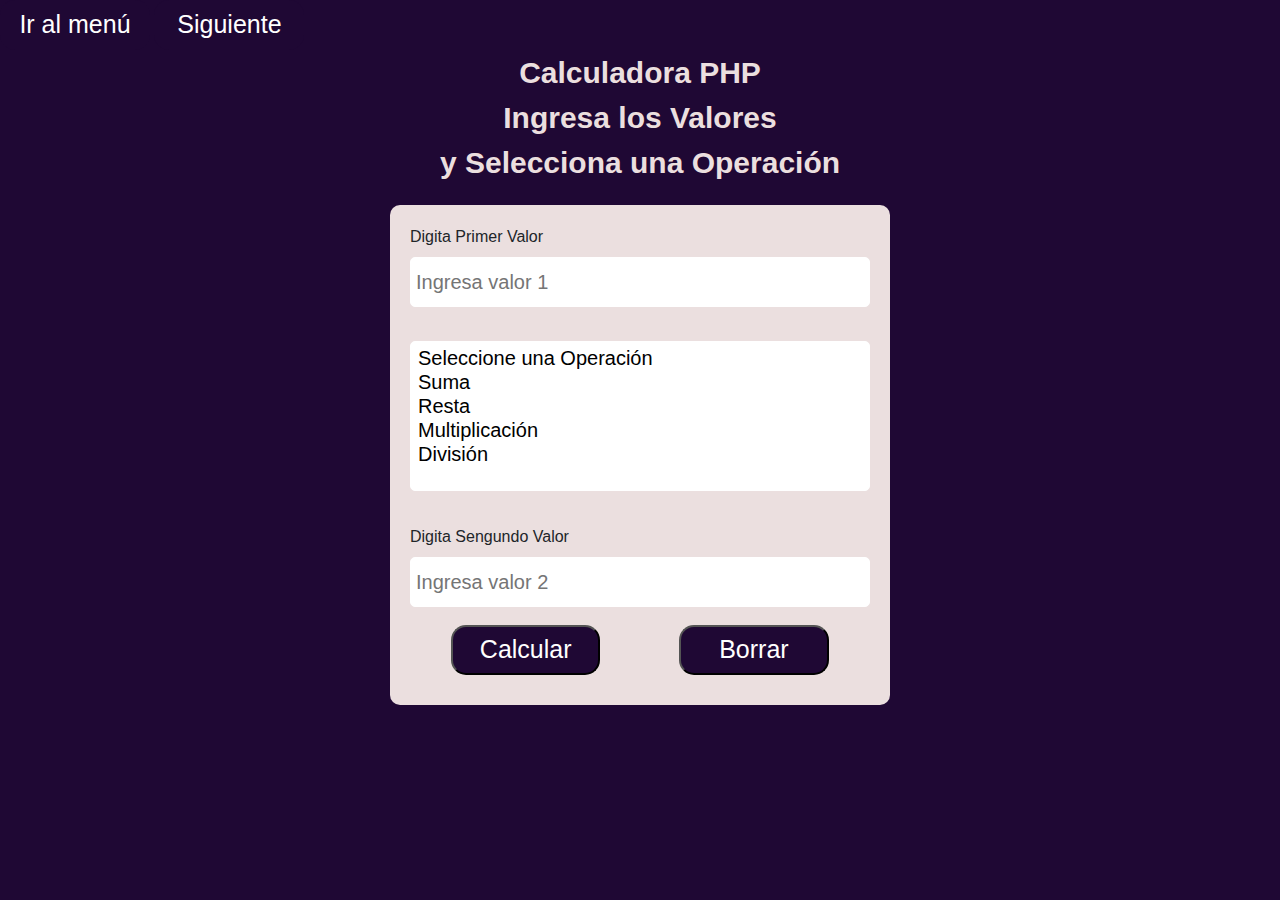
<file: calculadora_s.html>
<!DOCTYPE html>
<html lang="es">

<head>
    <meta charset="UTF-8">
    <meta http-equiv="X-UA-Compatible" content="IE=edge">
    <meta name="viewport" content="width=device-width, initial-scale=1.0">
               <!--↓libreria de Boostrap.↓-->
    <link rel="stylesheet" href="https://cdn.jsdelivr.net/npm/bootstrap@4.0.0/dist/css/bootstrap.min.css"
        integrity="sha384-Gn5384xqQ1aoWXA+058RXPxPg6fy4IWvTNh0E263XmFcJlSAwiGgFAW/dAiS6JXm" crossorigin="anonymous">
    <link rel="stylesheet" href="css/calculadora_s.css">
    <link rel="icon" href="img/calculadora.png">
    <title>Calculadora Select</title>
</head>

<body>
    <!--↓Boton menu de seleccion y avanzar↓-->
    <a href="index.html#menu"><button type="button" id="btn_menu">Ir al menú</button></a>
    <a href="mayor_menor.html"><button type="button" id="btn_menu">Siguiente</button></a>
    <p>Calculadora PHP <br><!--Parrafo descriptivo-->
        Ingresa los Valores <br>
        y Selecciona una Operación</p>
    <div id="caja"><!--caja contenedora de formulario-->
        <form action="calculadora_s.php" method="post">
            <label for="">Digita Primer Valor</label>
            <input type="number" id="input" name="valor1" placeholder="Ingresa valor 1"><br>
            <select class="form-select" multiple="" name="selector">
                <option value="">Seleccione una Operación</option>
                <option value="suma">Suma</option>
                <option value="resta">Resta</option>
                <option value="multiplicacion">Multiplicación</option>
                <option value="division">División</option>
            </select><br>
            <label for="">Digita Sengundo Valor</label>

            <input type="number" id="input2" name="valor2" placeholder="Ingresa valor 2">
            <div id="botones">
                <br><button type="submit" name="calcular" value="Calcular">Calcular</button>
                <a href="calculadora_s.php"><!--borrado con direcionamiento al PHP-->
                    <button type="button">Borrar</button>
                </a>
            </div>
        </form>
    </div>
    <div id="resultado"><!--Usado para estilizar el resultado de PHP-->
</body>

</html>
</file>
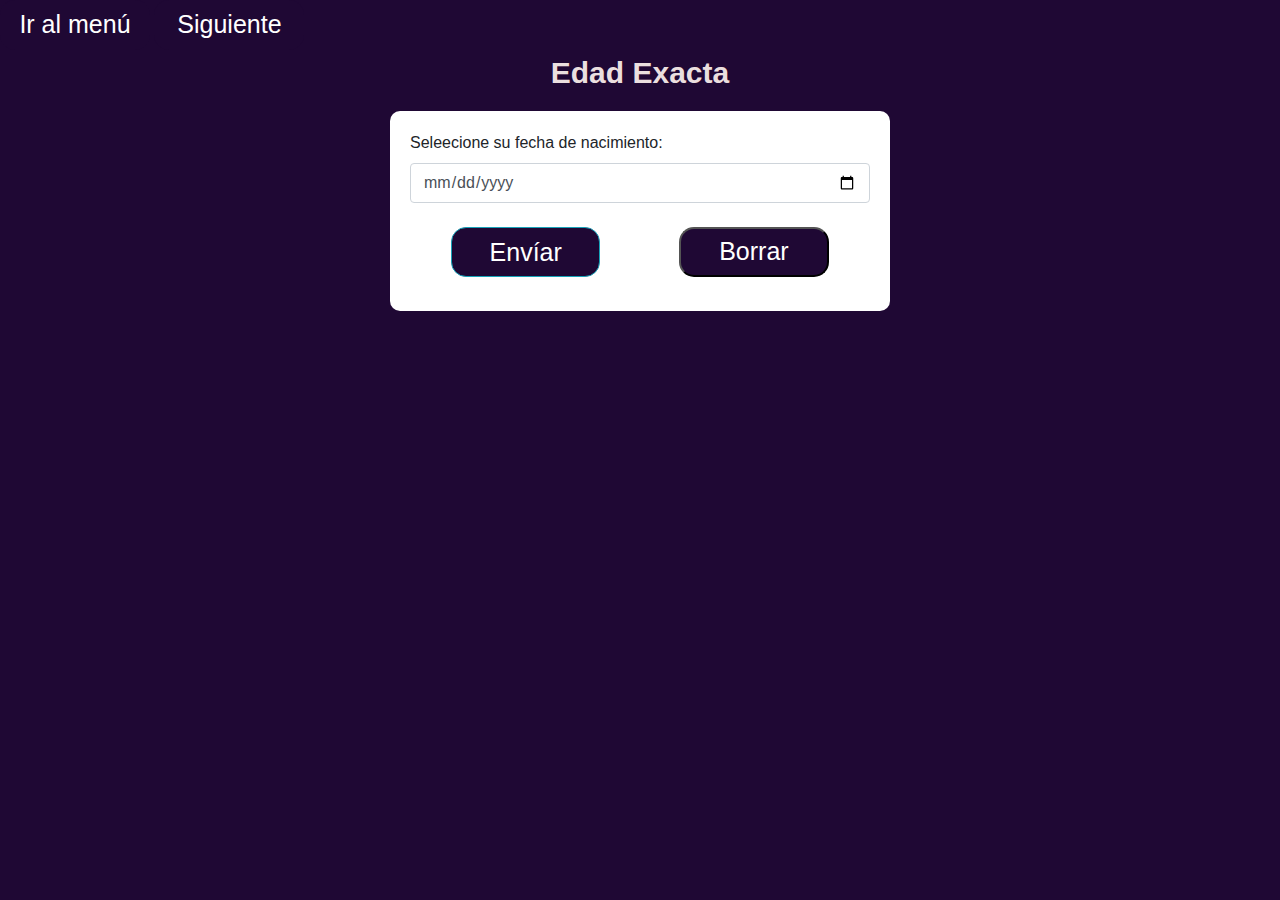
<file: edad_exacta.html>
<!DOCTYPE html>
<html lang="es">

<head>
    <meta charset="UTF-8">
    <meta http-equiv="X-UA-Compatible" content="IE=edge">
    <meta name="viewport" content="width=punto uno, initial-scale=1.0">
                    <!--↓libreria de Boostrap.↓-->    
    <link rel="stylesheet" href="https://cdn.jsdelivr.net/npm/bootstrap@4.0.0/dist/css/bootstrap.min.css"
        integrity="sha384-Gn5384xqQ1aoWXA+058RXPxPg6fy4IWvTNh0E263XmFcJlSAwiGgFAW/dAiS6JXm" crossorigin="anonymous">
    <link rel="stylesheet" href="css/edad_exacta.css">
    <link rel="icon" href="img/calendario.png">
    <title>Edad Exacta</title>
</head>

<body>
                   <!--↓boton menu de seleccion y avanzar↓-->
    <a href="index.html#menu"><button type="button" id="btn_menu">Ir al menú</button></a>
    <a href="porcentaje.html"><button type="button" id="btn_menu">Siguiente</button></a>
    <p>Edad Exacta</p><!--parrafo descriptivo-->
    <div id="caja"><!--caja contenedora de formulario-->
        <form action="edad_exacta.php" method="POST">
            <div class="form-group">
                <label for="exampleFormControlInput1">Seleecione su fecha de nacimiento:</label>
                <input type="date" name="f_n" class="form-control" id="exampleFormControlInput1" required="yes" >
            </div>
            <div id="botones">
                <button type="submit" value="Enviar" name="verificar" class="btn btn-outline-info">Envíar</button>
                <a href="edad_exacta.php">
                    <button type="button">Borrar</button>
                </a>
            </div>
        </form>
    </div>
    <div id="resultado"><!--usado para estilizar el resultado de PHP-->
</body>

</html>
</file>
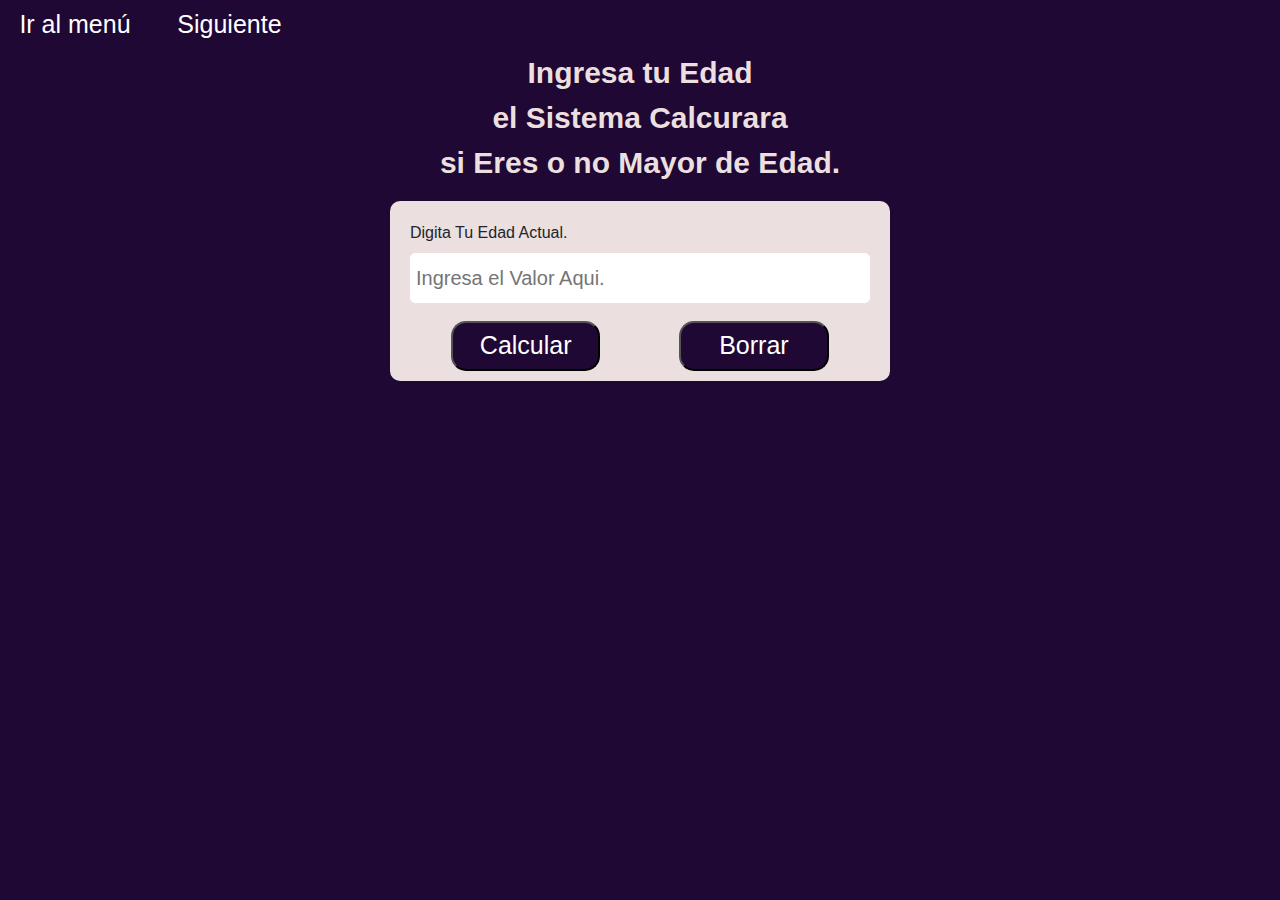
<file: mayor_menor.html>
<!DOCTYPE html>
<html lang="es">

<head>
    <meta charset="UTF-8">
    <meta http-equiv="X-UA-Compatible" content="IE=edge">
    <meta name="viewport" content="width=punto uno, initial-scale=1.0">
                   <!--↓libreria de Boostrap.↓-->
    <link rel="stylesheet" href="https://cdn.jsdelivr.net/npm/bootstrap@4.0.0/dist/css/bootstrap.min.css"
    integrity="sha384-Gn5384xqQ1aoWXA+058RXPxPg6fy4IWvTNh0E263XmFcJlSAwiGgFAW/dAiS6JXm" crossorigin="anonymous">
    <link rel="stylesheet" href="css/mayor_menor.css">
    <link rel="icon" href="img/mayor_menor.png">
    <title>MAyor Menor</title>
</head>

<body>
     <!--noton menu de seleccion y avanzar-->
     <a href="index.html#menu"><button type="button" id="btn_menu">Ir al menú</button></a>
     <a href="metodo_get.html"><button type="button" id="btn_menu">Siguiente</button></a>
     <p>Ingresa tu Edad <br><!--parrafo descriptivo-->
    el Sistema Calcurara <br> 
    si Eres o no Mayor de Edad. </p>
    <div id="caja"><!--caja contenedora de formulario-->
     <label for="">Digita Tu Edad Actual.</label>
        <form action="mayor_menor.php" method="post">
        <input type="number" placeholder="Ingresa el Valor Aqui." id="input" name="edad" id="edad" max="100">
        <div id="botones">
            <br><button type="submit" value="Calcular">Calcular</button>
            <a href="mayor_menor.php">
                <button type="button">Borrar</button>
            </a>
        </div>
    </form>
    </div>
    <div id="resultado"><!--para estilizar el resultado de PHP-->
</body>

</html>
</file>
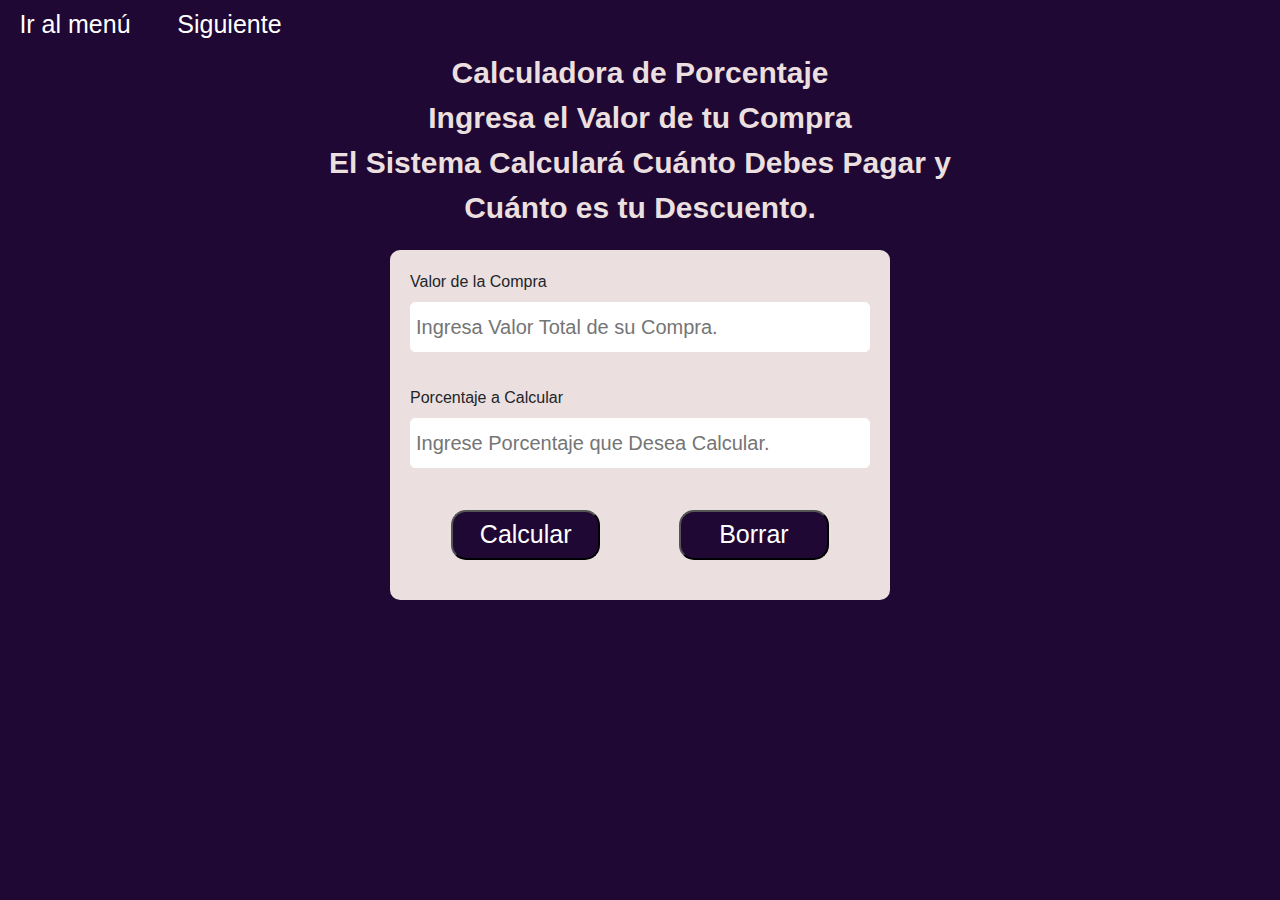
<file: porcentaje.html>
<!DOCTYPE html>
<html lang="en">

<head>
    <meta charset="UTF-8">
    <meta http-equiv="X-UA-Compatible" content="IE=edge">
    <meta name="viewport" content="width=device-width, initial-scale=1.0">
                           <!--Hoja de estilos de Boostrap.-->
    <link rel="stylesheet" href="https://cdn.jsdelivr.net/npm/bootstrap@4.0.0/dist/css/bootstrap.min.css"
    integrity="sha384-Gn5384xqQ1aoWXA+058RXPxPg6fy4IWvTNh0E263XmFcJlSAwiGgFAW/dAiS6JXm" crossorigin="anonymous">
    <link rel="icon" href="img/personaje.png">
    <link rel="stylesheet" href="css/poecentaje.css">
    <title>calcculadora de porcentaje</title>
</head>

<body>                   <!--Botones de navegacion superiores-->
    <a href="index.html#menu"><button type="button" id="btn_menu">Ir al menú</button></a>
    <a href="filtro_datos.php"><button type="button" id="btn_menu">Siguiente</button></a>
    <p>Calculadora de Porcentaje <br><!--Párrafo descriptivo-->
        Ingresa el Valor de tu Compra<br>
        El Sistema Calculará Cuánto Debes Pagar y <br>
        Cuánto es tu Descuento.</p>
    <div id="caja"><!--caja contenedora de formulario-->
    <form action="porcentaje.php" method="post">
        <label for="compra">Valor de la Compra</label>
        <input type="number" placeholder="Ingresa Valor Total de su Compra." min="50" name="compra" id="input">
        <br>
        <label for="descuento">Porcentaje a Calcular</label> 
        <input type="number" placeholder="Ingrese Porcentaje que Desea Calcular." min="1" max="150" name="descuento" id="input2"></input></label>
        <br>

       <div id="botones">
            <br><button type="submit" value="Calcular" name="Calcular">Calcular</button>
            <a href="porcentaje.php">
                <button type="button">Borrar</button>
            </a>
        </div>
    </form>
    </div>
    <div id="resultado"><!--usado para estilizar el resultado de PHP-->
</body>

</html>
</file>
<file: css/calculadora_s.css>
body{
    background-color:#1f0834;
    zoom: 100%;
}
/*estilos parrafo superior*/
p {
    font-size: 30px;
    font-weight: bold;
    text-align: center;
    color: #ebdfdf;
  }
 /*estulos caja contenedora*/ 
  #caja {
    width: 500px;
    height: 500px;
    margin: 20px auto;
    padding: 20px;
    background-color: #ebdfdf;
    border-radius: 10px;
  }
  /*estulos entrada de numeros*/
  form {
    display: flex;
    flex-direction: column;
  }
 
  #input,
  #input2{
    margin-bottom: 10px;
    padding: 5px;
    border-radius: 5px;
    border: 1px solid #ffffff;
    width: 460px;
    height: 50px;
    font-size: 20px;
  }
  /*estulos botones*/
 #btn_menu{
    width: 150px;
    height: 50px;
    margin-left: 0%;
    background-color: #1f0834;
    color: #ffffff;
    border: none;
    border-radius: 15px;
    cursor: pointer;
    text-align: center;
    font-size: 25px;
 }
 #botones {
  display: flex;
  
}
 #botones button {
  width: 150px;
    height: 50px;
    background-color: #1f0834;
    color: #ffffff;
    margin-right: 60px;
    margin-left: 9%;
    margin-top: 8px;
    border-radius: 15px;
    cursor: pointer;
    text-align: center;
    font-size: 25px;
  }
  #botones button:hover{
    background-color: aqua;
    color:rgb(31, 8, 52); ;
    font-weight: bold;
  }
  
  #btn_menu:hover{
    background-color: #f1f1f1;
    color: rgb(31, 8, 52);
    font-weight: bold;
    font-size: 20px;
  }
  /*estilos selector*/
  select{
    margin-bottom: 10px;
    padding: 5px;
    border-radius: 5px;
    border: 1px solid #ffffff;
    width: 460px;
    height: 150px;
    font-size: 20px;
  }
  /*estilos de resultado generado por PHP*/
  #resultado{
    text-align: center;
    color: #ffffff;
    margin: 20px auto;
  }
</file>
<file: css/edad_exacta.css>
body{
    background-color:#1f0834;
    zoom: 100%;
}
/*estilos parrafo superior*/
p {
    font-size: 30px;
    font-weight: bold;
    text-align: center;
    color: #ebdfdf;
  }
 /*estulos caja contenedora*/ 
  #caja {
    width: 500px;
    height: 200px;
    margin: 10px auto;
    padding: 20px;
    background-color: #ffffff;
    border-radius: 10px;
  }
    /*estulos entrada de numeros*/
  form {
    display: flex;
    flex-direction: column;
  }
 
  #input{
    margin-bottom: 10px;
    padding: 5px;
    border-radius: 5px;
    border: 1px solid #ffffff;
    width: 460px;
    height: 50px;
    font-size: 30px;
  }
  /*estulos botones*/
 #btn_menu{
    width: 150px;
    height: 50px;
    margin-left: 0%;
    background-color: #1f0834;
    color: #ffffff;
    border: none;
    border-radius: 15px;
    cursor: pointer;
    text-align: center;
    font-size: 25px;
 }
 #botones {
  display: flex;
}
  #botones button {
    width: 150px;
    height: 50px;
    background-color: #1f0834;
    color: #ffffff;
    margin-right: 60px;
    margin-left: 9%;
    margin-top: 8px;
    border-radius: 15px;
    cursor: pointer;
    text-align: center;
    font-size: 25px;
  }
  #botones button:hover{
    background-color: #ffffff;
    color:#1f0834;
    font-weight: bold;
  }
  
  #btn_menu:hover{
    background-color: #ffffff;
    color: #1f0834;
    font-weight: bold;
    font-size: 20px;
  }
  /*estilos de resultado generado por PHP*/
  #resultado{
    text-align: center;
    color: #ffffff;
    margin: 20px auto;
  }
</file>
<file: css/mayor_menor.css>
body{
    background-color:#1f0834;
    zoom: 100%;
}
/*estilos parrafo superior*/
p {
    font-size: 30px;
    font-weight: bold;
    text-align: center;
    color: #ebdfdf;
  }
 /*estulos caja contenedora*/ 
  #caja {
    width: 500px;
    height: 180px;
    margin: 10px auto;
    padding: 20px;
    background-color: #ebdfdf;
    border-radius: 10px;
  }
/*estulos entrada de numeros*/
  form {
    display: flex;
    flex-direction: column;
  }
  /*estulos entrada de numeros*/
  #input{
    margin-bottom: 10px;
    padding: 5px;
    border-radius: 5px;
    border: 1px solid #ffffff;
    width: 460px;
    height: 50px;
    font-size: 20px;
  }
  /*estulos botones*/
 #btn_menu{
    width: 150px;
    height: 50px;
    margin-left: 0%;
    background-color: #1f0834;
    color: #ffffff;
    border: none;
    border-radius: 15px;
    cursor: pointer;
    text-align: center;
    font-size: 25px;
 }
 #botones {
  display: flex;
}
  #botones button {
    width: 150px;
    height: 50px;
    background-color: #1f0834;
    color: #ffffff;
    margin-right: 60px;
    margin-left: 9%;
    margin-top: 8px;
    border-radius: 15px;
    cursor: pointer;
    text-align: center;
    font-size: 25px;
  }
  #botones button:hover{
    background-color: #ffffff;
    color:#1f0834; ;
    font-weight: bold;
  }
  
  #btn_menu:hover{
    background-color: #ffffff;
    color: #1f0834;
    font-weight: bold;
    font-size: 20px;
  }
/*estilos de resultado generado por PHP*/
  #resultado{
    text-align: center;
    color:#ffffff;
    margin: 20px auto;
  }
</file>
<file: css/poecentaje.css>
body{
    background-color:#1f0834;
    zoom: 100%;
}
/*estilos parrafo superior*/
p {
    font-size: 30px;
    font-weight: bold;
    text-align: center;
    color: #ebdfdf;
  }
 /*estulos caja contenedora*/ 
  #caja {
    width: 500px;
    height: 350px;
    margin: 20px auto;
    padding: 20px;
    background-color: #ebdfdf;
    border-radius: 10px;
  }
  /*estulos entrada de numeros*/
  form {
    display: flex;
    flex-direction: column;
  }
 
  #input,
  #input2{
    margin-bottom: 10px;
    padding: 5px;
    border-radius: 5px;
    border: 1px solid #ffffff;
    width: 460px;
    height: 50px;
    font-size: 20px;
  }
  
  
  /*estulos botones*/
 #btn_menu{
    width: 150px;
    height: 50px;
    margin-left: 0%;
    background-color: #1f0834;
    color: #ffffff;
    border: none;
    border-radius: 15px;
    cursor: pointer;
    text-align: center;
    font-size: 25px;
 }
 #botones {
  display: flex;
  
}
 #botones button {
  width: 150px;
    height: 50px;
    background-color: #1f0834;
    color: #ffffff;
    margin-right: 60px;
    margin-left: 9%;
    margin-top: 8px;
    border-radius: 15px;
    cursor: pointer;
    text-align: center;
    font-size: 25px;
  }
  #botones button:hover{
    background-color: aqua;
    color:rgb(31, 8, 52);
    font-weight: bold;
  }
  
  #btn_menu:hover{
    background-color: #f1f1f1;
    color: rgb(31, 8, 52);
    font-weight: bold;
    font-size: 20px;
  }
  /*estilos selector*/
  select{
    margin-bottom: 10px;
    padding: 5px;
    border-radius: 5px;
    border: 1px solid #ffffff;
    width: 460px;
    height: 200px;
    font-size: 30px;
  }
  /*estilos de resultado generado por PHP*/
  #resultado{
    text-align: center;
    color: #ffffff;
    margin: 20px auto;
  }
</file>
